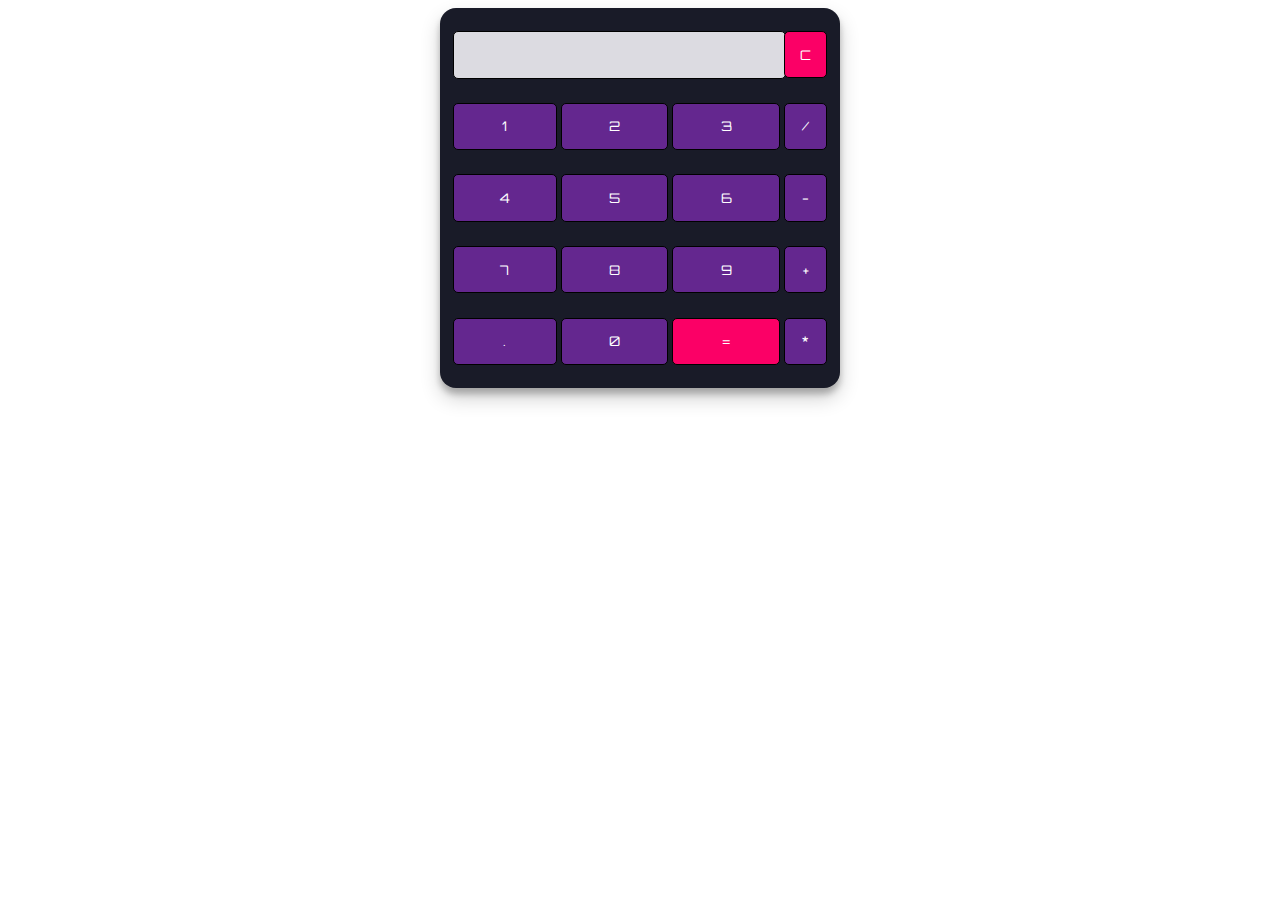
<file: calculator/index.html>
<!DOCTYPE html>
<html lang="en" dir="ltr">
<head>
    <meta charset="utf-8">
    <title>Simple Calculator using HTML, CSS and JavaScript</title>
    <link rel="stylesheet" href="styles.css">
</head>

<body>

<table class="calculator" >
<tr>
    <td colspan="3"> <input class="display-box" type="text" id="result" disabled /> </td>
    <!-- clearScreen() function clears all the values -->
    <td> <input type="button" value="C" onclick="clearScreen()" id="btn" /> </td>
</tr>
<tr>
    <!-- display() function displays the value of clicked button -->
    <td> <input type="button" value="1" onclick="display('1')" /> </td>
    <td> <input type="button" value="2" onclick="display('2')" /> </td>
    <td> <input type="button" value="3" onclick="display('3')" /> </td>
    <td> <input type="button" value="/" onclick="display('/')" /> </td>
</tr>
<tr>
    <td> <input type="button" value="4" onclick="display('4')" /> </td>
    <td> <input type="button" value="5" onclick="display('5')" /> </td>
    <td> <input type="button" value="6" onclick="display('6')" /> </td>
    <td> <input type="button" value="-" onclick="display('-')" /> </td>
</tr>
<tr>
    <td> <input type="button" value="7" onclick="display('7')" /> </td>
    <td> <input type="button" value="8" onclick="display('8')" /> </td>
    <td> <input type="button" value="9" onclick="display('9')" /> </td>
    <td> <input type="button" value="+" onclick="display('+')" /> </td>
</tr>
<tr>
    <td> <input type="button" value="." onclick="display('.')" /> </td>
    <td> <input type="button" value="0" onclick="display('0')" /> </td>
    <!-- calculate() function evaluates the mathematical expression -->
    <td> <input type="button" value="=" onclick="calculate()" id="btn" /> </td>
    <td> <input type="button" value="*" onclick="display('*')" /> </td>
</tr>
</table>
<!-- <script type="text/javascript" src="./main.js"></script> -->
<script type="text/javascript">
    function clearScreen()  {
        xdocument.getElementById("result").value = "";
    }

// This function display values
function display(value) {
    console.log(value)
    document.getElementById("result").value += value;
}
    
// This function evaluates the expression and returns result
function calculate() {
    var p = document.getElementById("result").value;
    var q = eval(p);
    document.getElementById("result").value = q;
}
</script>
</body>
</html>
</file>
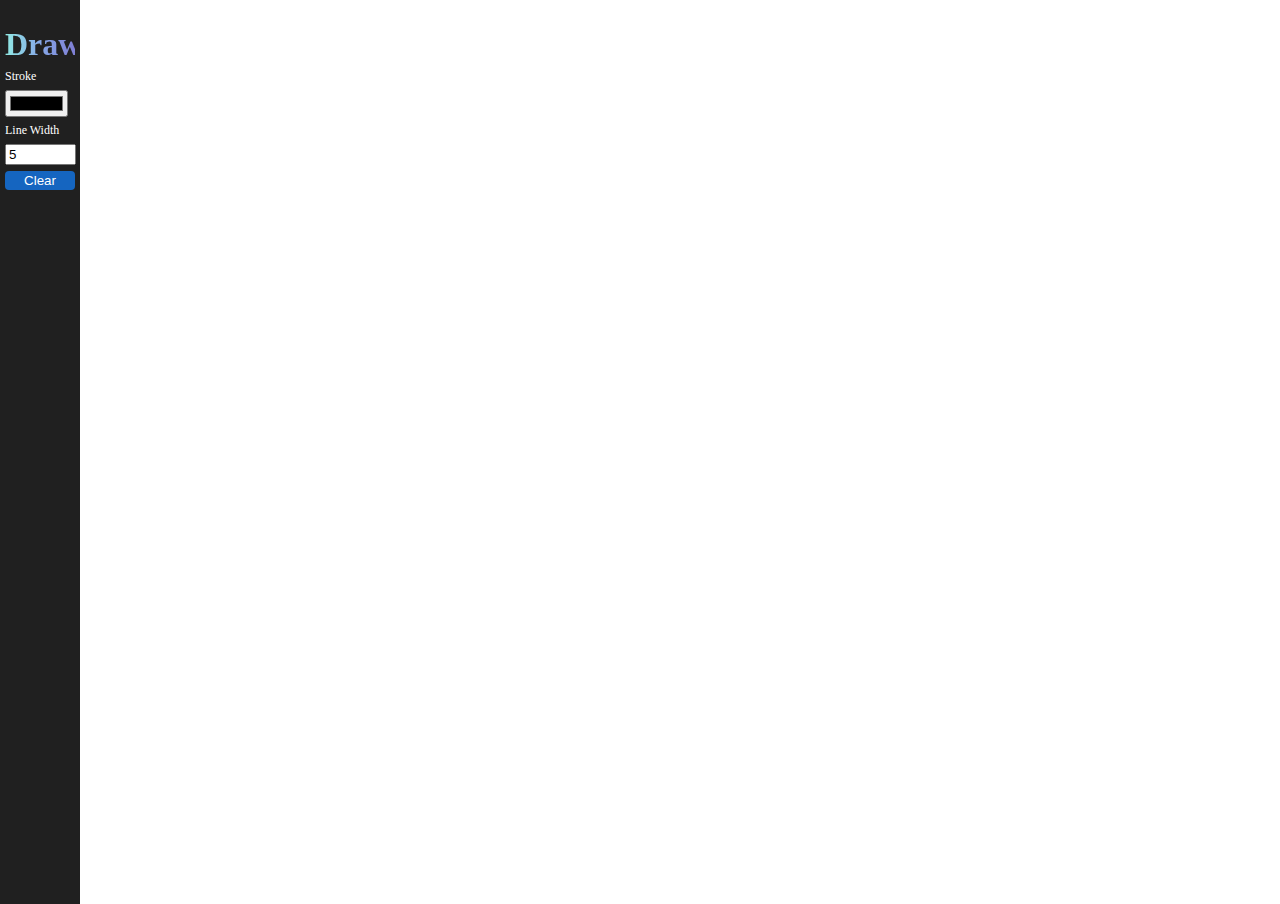
<file: drawing-board/index.html>
<!DOCTYPE html>
<html lang="en" dir="ltr">
<head>
    <meta charset="utf-8">
    <title>Simple Calculator using HTML, CSS and JavaScript</title>
    <link rel="stylesheet" href="styles.css">
</head>

<body>
    <section class="container">
        <div id="toolbar">
            <h1>Draw.</h1>
            <label for="stroke">Stroke</label>
            <input id="stroke" name='stroke' type="color">
            <label for="lineWidth">Line Width</label>
            <input id="lineWidth" name='lineWidth' type="number" value="5">
            <button id="clear">Clear</button>
        </div>
        <div>
            <canvas id="drawing-board"></canvas>
        </div>
    </section>
    <script src="./main.js"></script>
    <script type="text/javascript">

    </script>
</body>
</html>
</file>
<file: calculator/styles.css>
@import url('https://fonts.googleapis.com/css2?family=Orbitron&display=swap');

.calculator {
    padding: 10px;
    border-radius: 1em;
    height: 380px;
    width: 400px;
    margin: auto;
    background-color: #191b28;
    box-shadow: rgba(0, 0, 0, 0.19) 0px 10px 20px, rgba(0, 0, 0, 0.23) 0px 6px 6px;
}

.display-box {
    font-family: 'Orbitron', sans-serif;
    background-color: #dcdbe1;
    border: solid black 0.5px;
    color: black;
    border-radius: 5px;
    width: 100%;
    height: 65%;
}

#btn {
    background-color: #fb0066;
}

input[type=button] {
    font-family: 'Orbitron', sans-serif;
    background-color: #64278f;
    color: white;
    border: solid black 0.5px;
    width: 100%;
    border-radius: 5px;
    height: 70%;
    outline: none;
}

input:active[type=button] {
    background: #e5e5e5;
    -webkit-box-shadow: inset 0px 0px 5px #c1c1c1;
    -moz-box-shadow: inset 0px 0px 5px #c1c1c1;
    box-shadow: inset 0px 0px 5px #c1c1c1;
}
</file>
<file: drawing-board/styles.css>
body {
    margin: 0;
    padding: 0;
    height: 100%;
    overflow: hidden;
    color: white;
}

h1 {
    background: #7F7FD5;
    background: -webkit-linear-gradient(to right, #91EAE4, #86A8E7, #7F7FD5);
    background: linear-gradient(to right, #91EAE4, #86A8E7, #7F7FD5);
    background-clip: text;
    -webkit-background-clip: text;
    -webkit-text-fill-color: transparent;
}

.container {
    height: 100%;
    display: flex;
}

#toolbar {
    display: flex;
    flex-direction: column;
    padding: 5px;
    width: 70px;
    background-color: #202020;
}

#toolbar * {
    margin-bottom: 6px;
}

#toolbar label {
    font-size: 12px;
}

#toolbar input {
    width: 90%;
}

#toolbar button {
    background-color: #1565c0;
    border: none;
    border-radius: 4px;
    color:white;
    padding: 2px;
}
</file>
